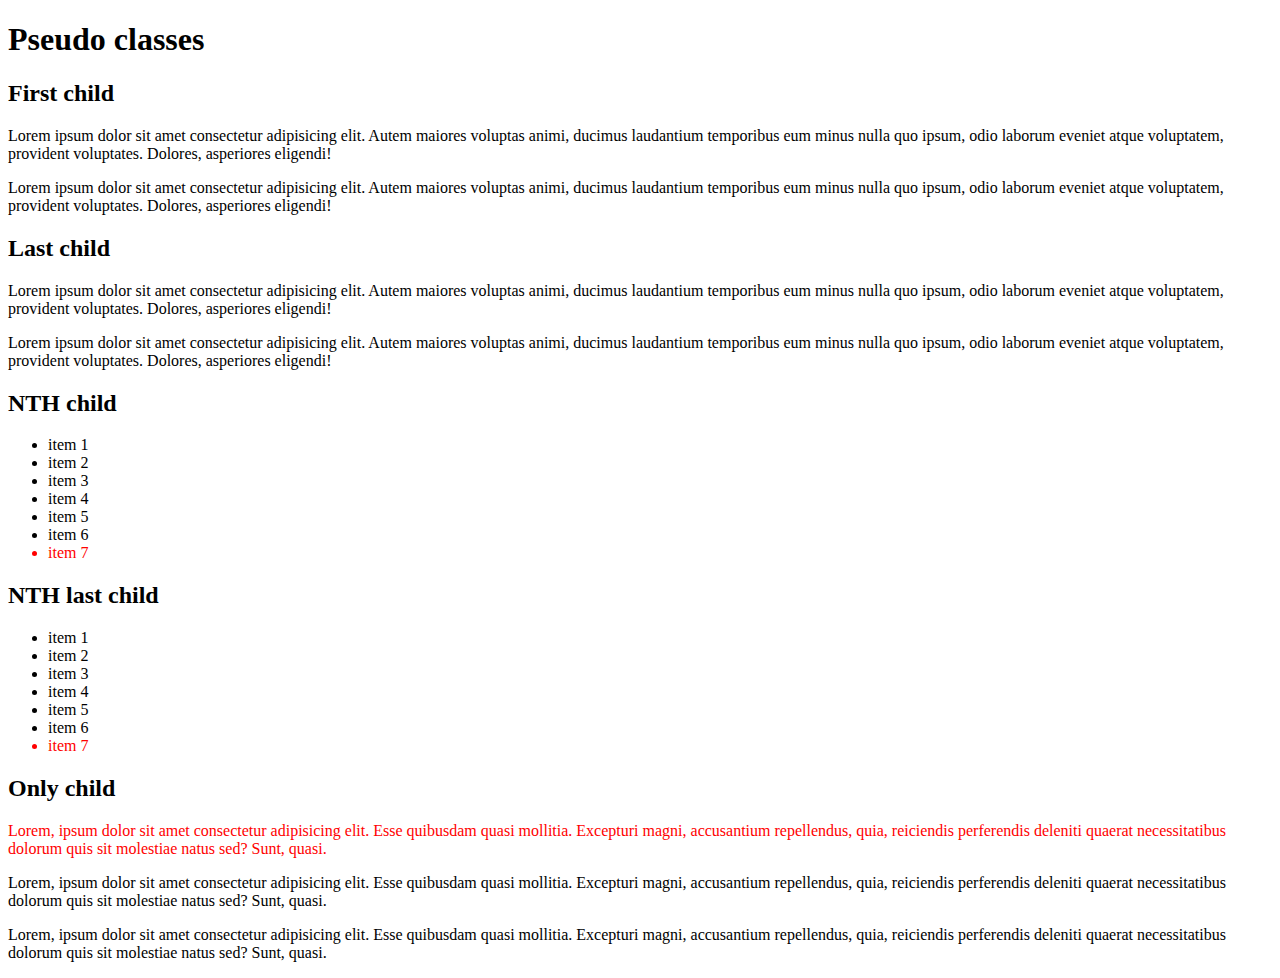
<file: 01-pseudo-classes/index.html>
<!DOCTYPE html>
<html lang="en">
  <head>
    <meta charset="UTF-8" />
    <meta name="viewport" content="width=device-width, initial-scale=1.0" />
    <title>Pseudo classes</title>
    <link rel="stylesheet" href="style.css">
  </head>
  <body>
    <h1>Pseudo classes</h1>

    <h2>First child</h2>

    <div>
      <p class="padrao">
        Lorem ipsum dolor sit amet consectetur adipisicing elit. Autem maiores
        voluptas animi, ducimus laudantium temporibus eum minus nulla quo ipsum,
        odio laborum eveniet atque voluptatem, provident voluptates. Dolores,
        asperiores eligendi!
      </p>

      <p>
        Lorem ipsum dolor sit amet consectetur adipisicing elit. Autem maiores
        voluptas animi, ducimus laudantium temporibus eum minus nulla quo ipsum,
        odio laborum eveniet atque voluptatem, provident voluptates. Dolores,
        asperiores eligendi!
      </p>

    <h2>Last child</h2>

    <div>
      <p>
        Lorem ipsum dolor sit amet consectetur adipisicing elit. Autem maiores
        voluptas animi, ducimus laudantium temporibus eum minus nulla quo ipsum,
        odio laborum eveniet atque voluptatem, provident voluptates. Dolores,
        asperiores eligendi!
      </p>

      <p>
        Lorem ipsum dolor sit amet consectetur adipisicing elit. Autem maiores
        voluptas animi, ducimus laudantium temporibus eum minus nulla quo ipsum,
        odio laborum eveniet atque voluptatem, provident voluptates. Dolores,
        asperiores eligendi!
      </p>
    </div>

    <h2>NTH child</h2>

    <ul>
        <li>item 1</li>
        <li>item 2</li>
        <li>item 3</li>
        <li>item 4</li>
        <li>item 5</li>
        <li>item 6</li>
        <li>item 7</li>
    </ul>

    <h2>NTH last child</h2>
 
    <ul>
        <li>item 1</li>
        <li>item 2</li>
        <li>item 3</li>
        <li>item 4</li>
        <li>item 5</li>
        <li>item 6</li>
        <li>item 7</li>
    </ul>

    <h2>Only child</h2>

    <div>
        <p>Lorem, ipsum dolor sit amet consectetur adipisicing elit. Esse quibusdam quasi mollitia. Excepturi magni, accusantium repellendus, quia, reiciendis perferendis deleniti quaerat necessitatibus dolorum quis sit molestiae natus sed? Sunt, quasi.</p>
    </div>
    <div>
        <p>Lorem, ipsum dolor sit amet consectetur adipisicing elit. Esse quibusdam quasi mollitia. Excepturi magni, accusantium repellendus, quia, reiciendis perferendis deleniti quaerat necessitatibus dolorum quis sit molestiae natus sed? Sunt, quasi.</p>
        <p>Lorem, ipsum dolor sit amet consectetur adipisicing elit. Esse quibusdam quasi mollitia. Excepturi magni, accusantium repellendus, quia, reiciendis perferendis deleniti quaerat necessitatibus dolorum quis sit molestiae natus sed? Sunt, quasi.</p>
    </div>
</body>
</html>
</file>
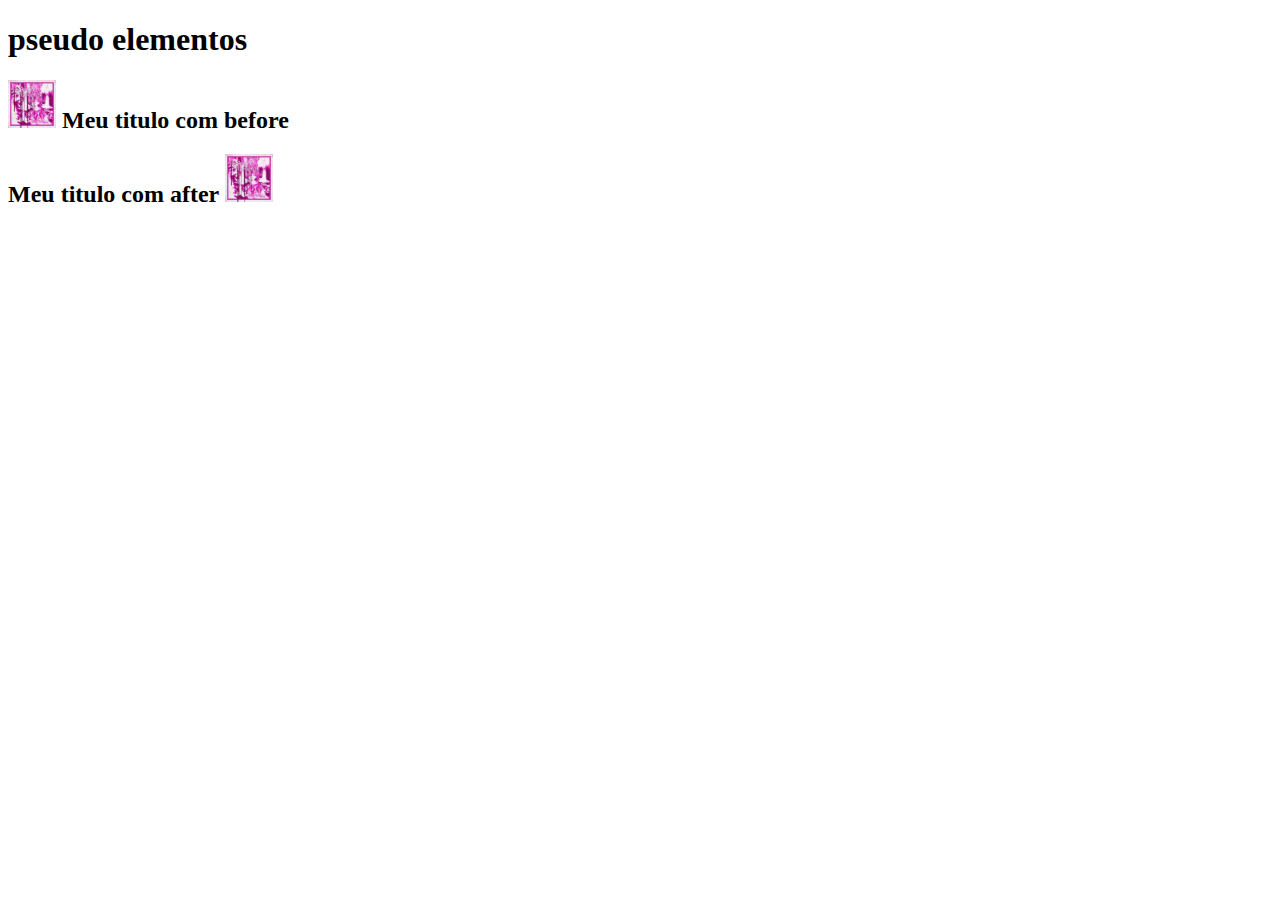
<file: 02-pseudo-elementos/index.html>
<!DOCTYPE html>
<html lang="en">
<head>
    <meta charset="UTF-8">
    <meta name="viewport" content="width=device-width, initial-scale=1.0">
    <title>pseudo elementos</title>
    <link rel="stylesheet" href="style.css">
</head>
<body>
    <h1>pseudo elementos</h1>

    <!-- <p class="first-letter">Lorem ipsum dolor sit amet consectetur adipisicing elit. Iure quas quibusdam possimus ut voluptatum aspernatur animi temporibus deserunt laboriosam inventore autem numquam beatae ipsum, accusamus obcaecati illum, porro aperiam architecto.</p>
    <p class="first-line">Lorem ipsum dolor sit amet consectetur adipisicing elit. Iure quas quibusdam possimus ut voluptatum aspernatur animi temporibus deserunt laboriosam inventore autem numquam beatae ipsum, accusamus obcaecati illum, porro aperiam architecto.</p> -->

    <!-- <ul>
        <li>item 1</li>
        <li>item 2</li>
        <li>item 3</li>
        <li>item 4</li>
    </ul> -->

    <h2 class="before">
        Meu titulo com before
    </h2>
    
    <h2 class="after">
        Meu titulo com after
    </h2>
</body>
</html>
</file>
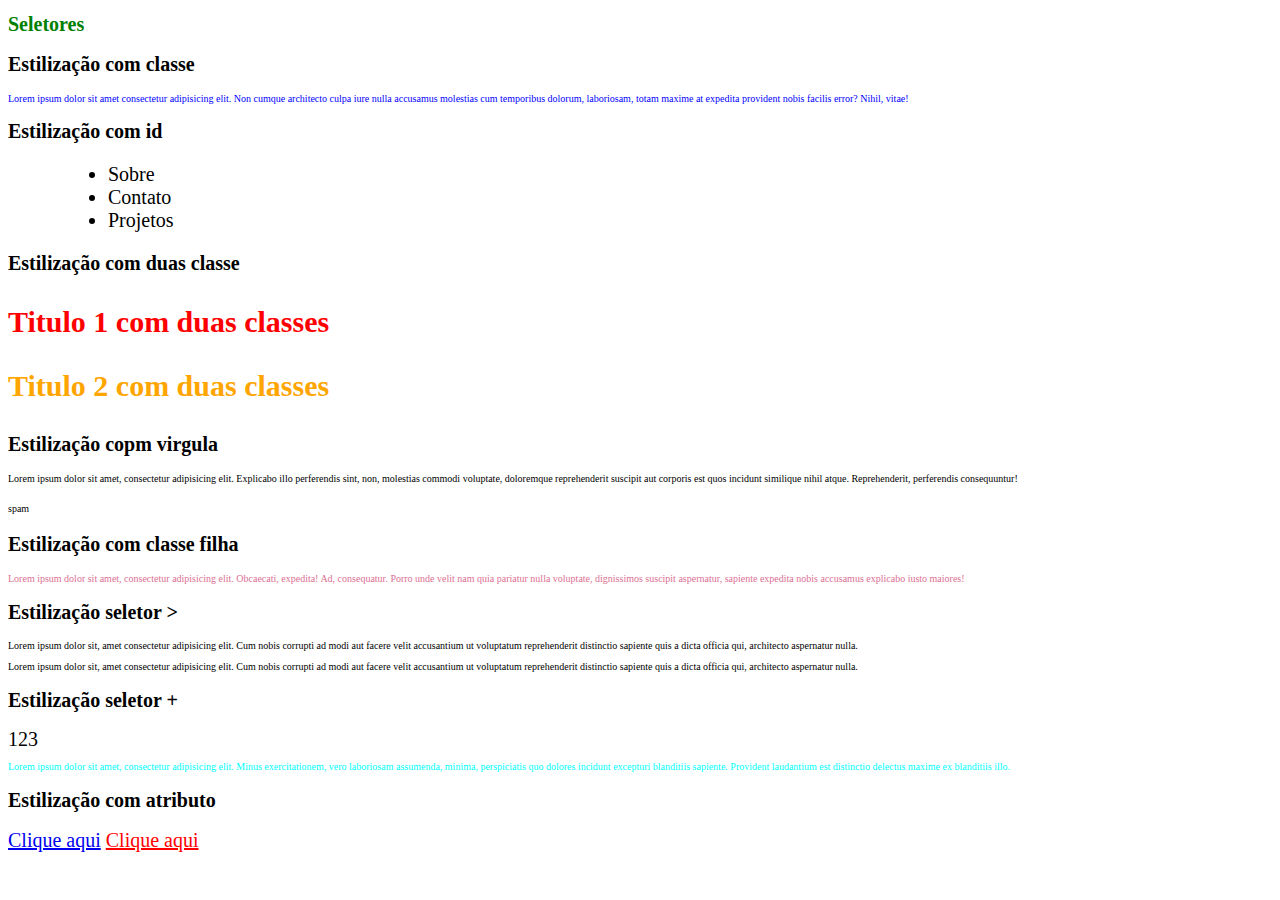
<file: 03-seletores/index.html>
<!DOCTYPE html>
<html lang="en">
<head>
    <meta charset="UTF-8">
    <meta name="viewport" content="width=device-width, initial-scale=1.0">
    <title>Seletores</title>
    <link rel="stylesheet" href="style.css">
</head>
<body>
    <h1>Seletores</h1>

    <h2>Estilização com classe</h2>
    <p class="paragrafo">Lorem ipsum dolor sit amet consectetur adipisicing elit. Non cumque architecto culpa iure nulla accusamus molestias cum temporibus dolorum, laboriosam, totam maxime at expedita provident nobis facilis error? Nihil, vitae!</p>

    <h2>Estilização com id</h2>
    <nav id="menu">
        <ul>
            <li>Sobre</li>
            <li>Contato</li>
            <li>Projetos</li>
        </ul>
    </nav>

    <h2>Estilização com duas classe</h2>
    <h3 class="titulo vermelho">Titulo 1 com duas classes</h3>
    <h3 class="titulo laranja">Titulo 2 com duas classes</h3>

    <h2>Estilização copm virgula</h2>
    <p>Lorem ipsum dolor sit amet, consectetur adipisicing elit. Explicabo illo perferendis sint, non, molestias commodi voluptate, doloremque reprehenderit suscipit aut corporis est quos incidunt similique nihil atque. Reprehenderit, perferendis consequuntur!</p>
    <span>spam</span>

    <h2>Estilização com classe filha</h2>
    <section class="sobre"> 
        <p class="texto">Lorem ipsum dolor sit amet, consectetur adipisicing elit. Obcaecati, expedita! Ad, consequatur. Porro unde velit nam quia pariatur nulla voluptate, dignissimos suscipit aspernatur, sapiente expedita nobis accusamus explicabo iusto maiores!</p>
    </section>

    <h2>Estilização seletor > </h2>

    <div>
        <p>Lorem ipsum dolor sit, amet consectetur adipisicing elit. Cum nobis corrupti ad modi aut facere velit accusantium ut voluptatum reprehenderit distinctio sapiente quis a dicta officia qui, architecto aspernatur nulla.</p>
        <p>Lorem ipsum dolor sit, amet consectetur adipisicing elit. Cum nobis corrupti ad modi aut facere velit accusantium ut voluptatum reprehenderit distinctio sapiente quis a dicta officia qui, architecto aspernatur nulla.</p>
    </div>

    <h2>Estilização seletor +</h2>
    <div>123</div>
    <p>Lorem ipsum dolor sit amet, consectetur adipisicing elit. Minus exercitationem, vero laboriosam assumenda, minima, perspiciatis quo dolores incidunt excepturi blanditiis sapiente. Provident laudantium est distinctio delectus maxime ex blanditiis illo.</p>

    <h2>Estilização com atributo</h2>
    <a href="/" target="_blank">Clique aqui</a>
    <a href="google.com">Clique aqui</a>

</body>
</html>
</file>
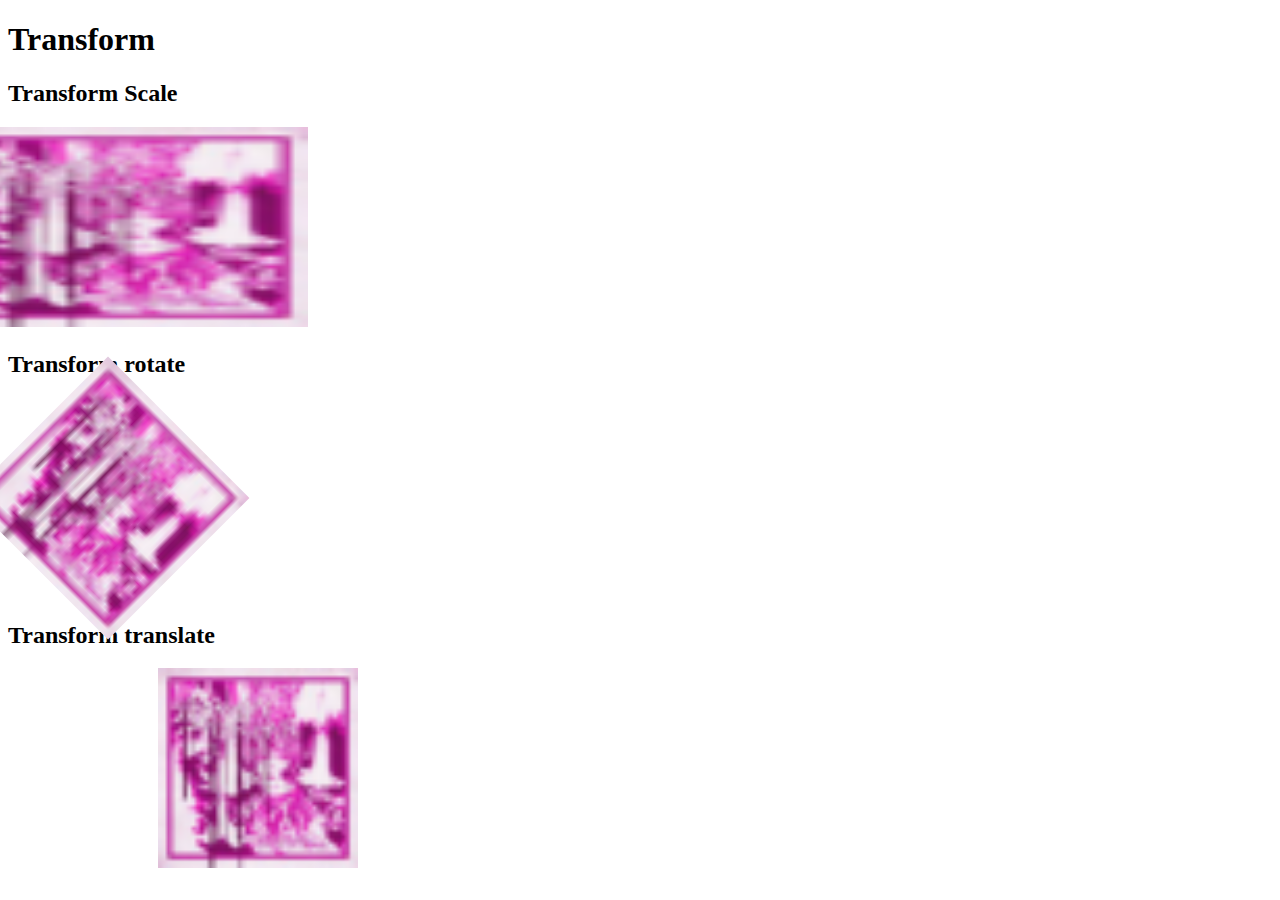
<file: 04-transform/index.html>
<!DOCTYPE html>
<html lang="en">
<head>
    <meta charset="UTF-8">
    <meta name="viewport" content="width=device-width, initial-scale=1.0">
    <title>Transform</title>
    <link rel="stylesheet" href="style.css">
</head>
<body>
    <h1>Transform</h1>

    <h2>Transform Scale</h2>
    <img src="logo.jpg" class="scale">

    <h2>Transform rotate</h2>
    <img src="logo.jpg" class="rotate">

    <h2>Transform translate</h2>
    <img src="logo.jpg" class="translate">
</body>
</html>
</file>
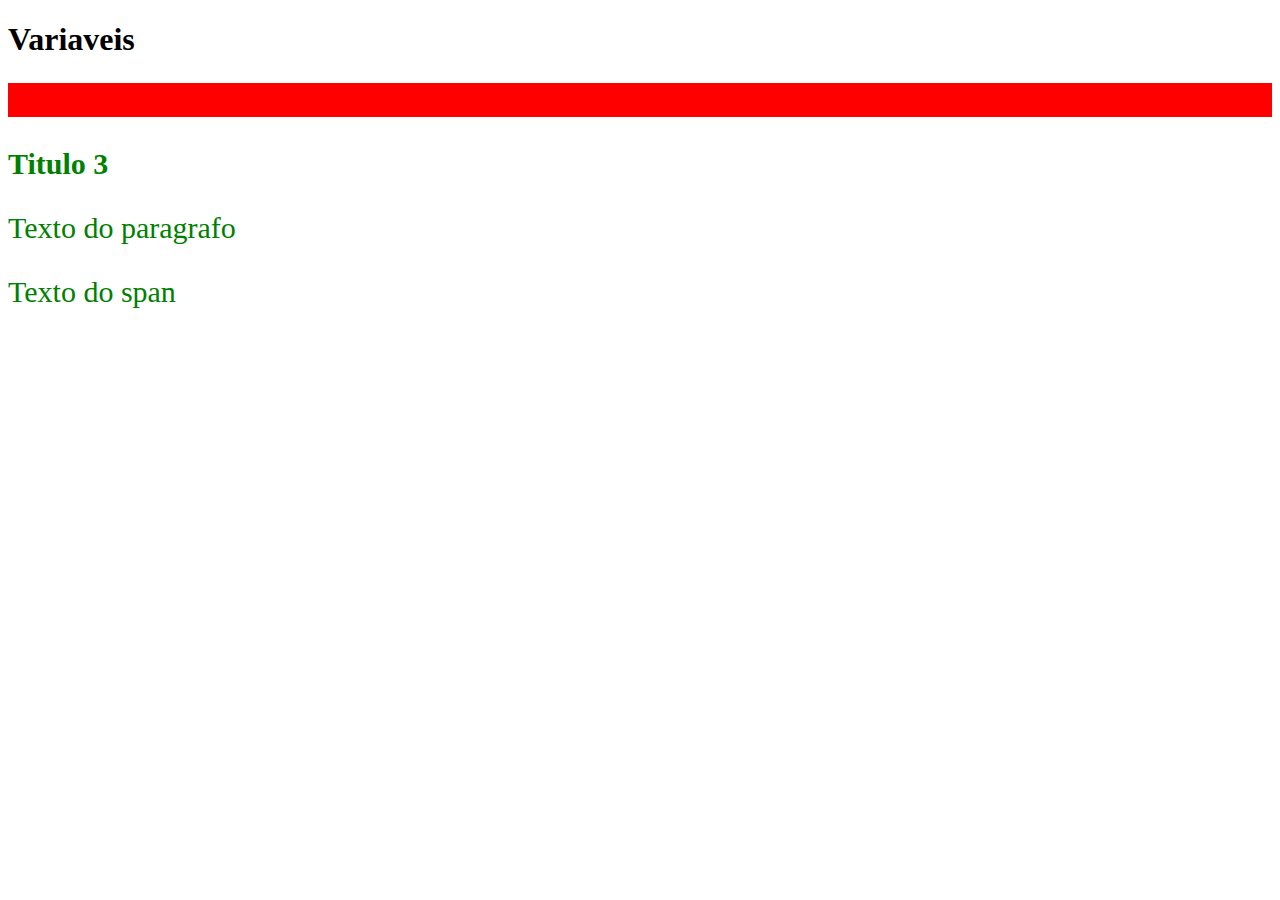
<file: 05-variaveis/index.html>
<!DOCTYPE html>
<html lang="en">
<head>
    <meta charset="UTF-8">
    <meta name="viewport" content="width=device-width, initial-scale=1.0">
    <title>Variaveis</title>
    <link rel="stylesheet" href="style.css">
</head>
<body>
    <h1>Variaveis</h1>

    <h2>Titulo 2</h2>
    <h3>Titulo 3</h3>
    <p>Texto do paragrafo</p>
    <span>Texto do span</span>
</body>
</html>
</file>
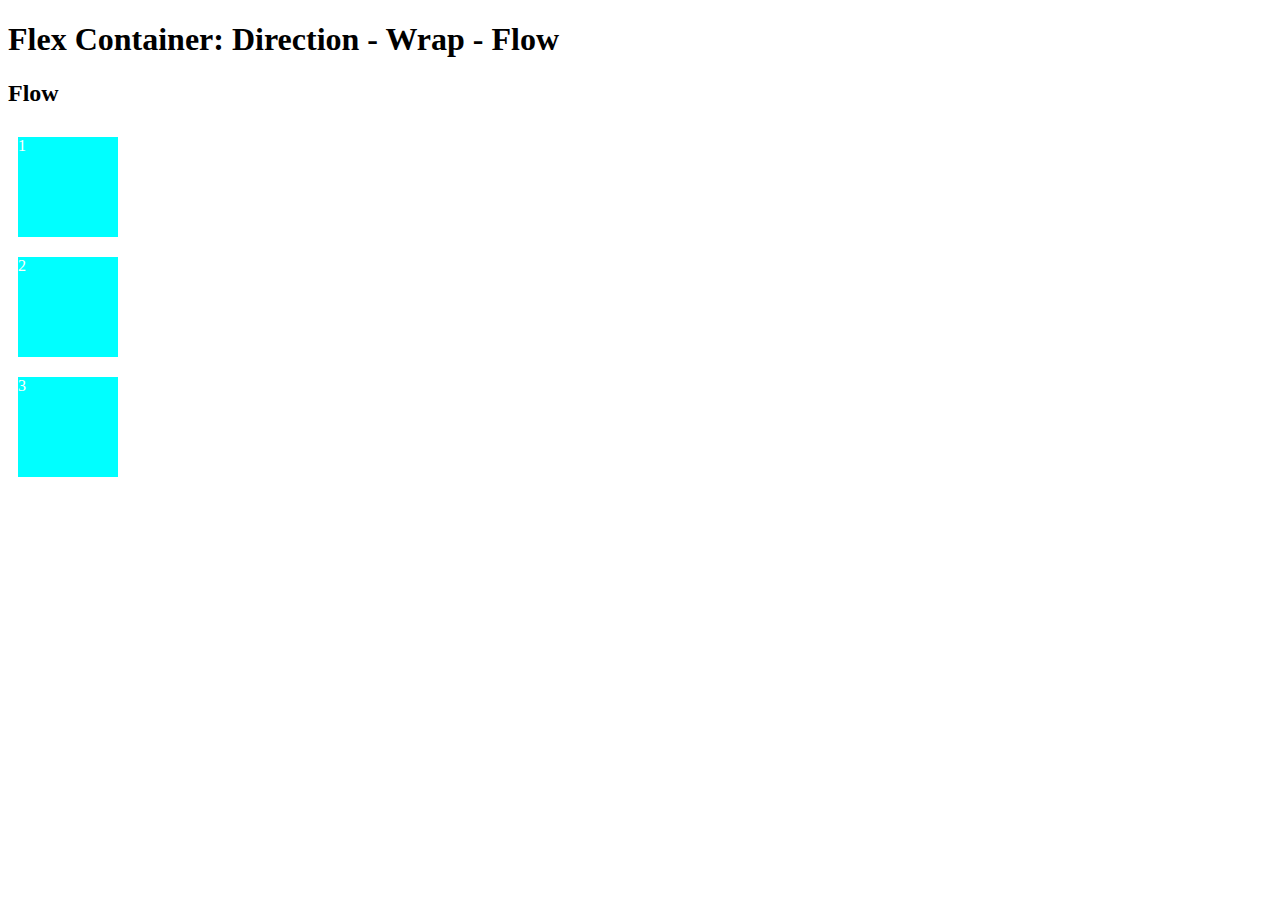
<file: 06-flex-container-parte-1/index.html>
<!DOCTYPE html>
<html lang="en">
<head>
    <meta charset="UTF-8">
    <meta name="viewport" content="width=device-width, initial-scale=1.0">
    <title>Flex Container: Direction - Wrap - Flow</title>
    <link rel="stylesheet" href="style.css">
</head>
<body>
    <h1>Flex Container: Direction - Wrap - Flow</h1>

    <!-- <section>
        <h2>Direction</h2>

        <div class="container direction">
            <div class="item">1</div>
            <div class="item">2</div>
            <div class="item">3</div>
        </div>
    </section> -->

    <!-- <section>
        <h2>Wrap</h2>

        <div class="container wrap">
            <div class="item">1</div>
            <div class="item">2</div>
            <div class="item">3</div>
            <div class="item">4</div>
            <div class="item">5</div>
            <div class="item">6</div>
        </div>
    </section> -->

    <section>
        <h2>Flow</h2>

        <div class="container flow">
            <div class="item">1</div>
            <div class="item">2</div>
            <div class="item">3</div>
        </div>
    </section>


</body>
</html>
</file>
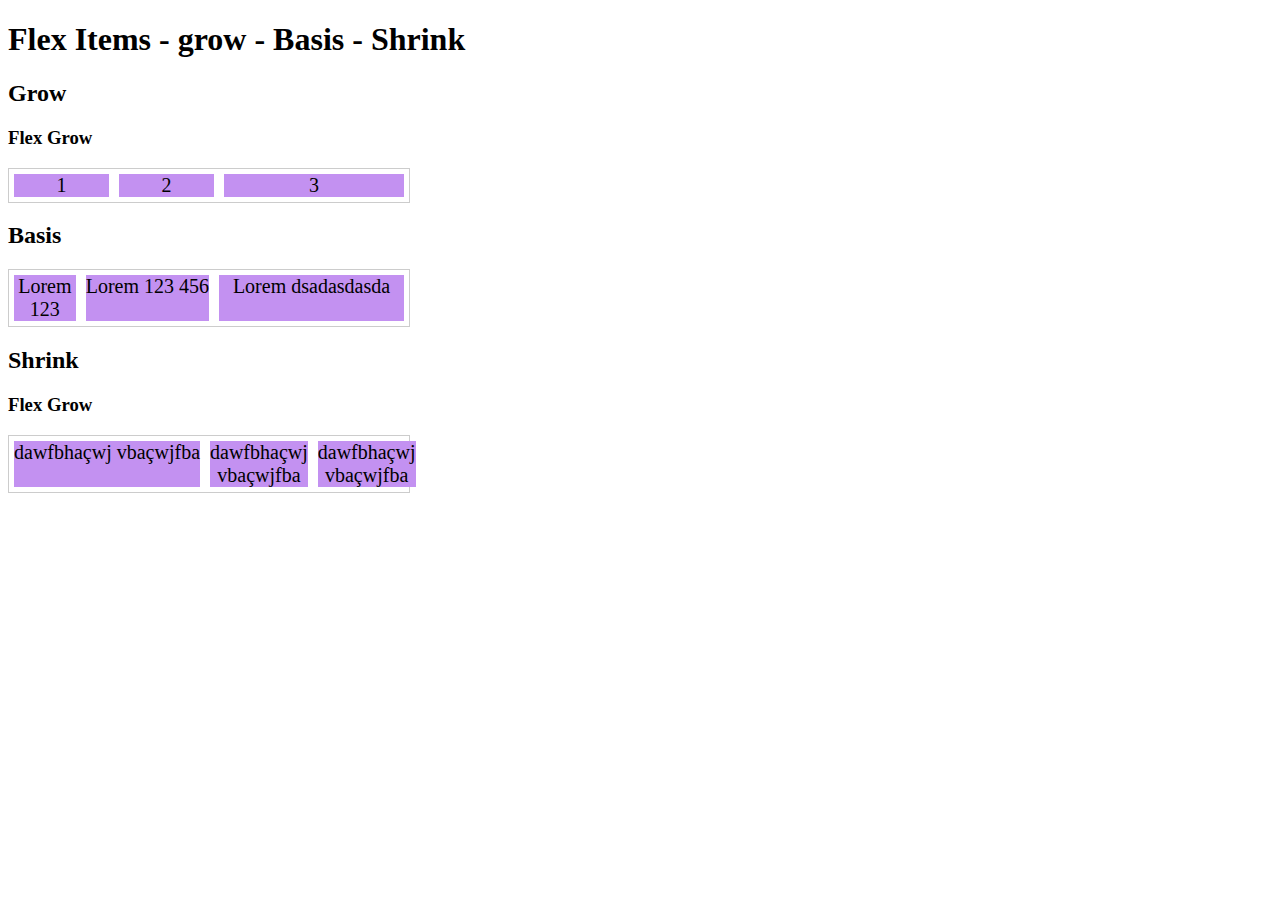
<file: 08-flex-items-parte-1/index.html>
<!DOCTYPE html>
<html lang="en">
<head>
    <meta charset="UTF-8">
    <meta name="viewport" content="width=device-width, initial-scale=1.0">
    <title>Flex Items - grow - Basis - Shrink</title>
    <link rel="stylesheet" href="css/global.css">
    <link rel="stylesheet" href="css/style.css">
</head>
<body>
    <h1>Flex Items - grow - Basis - Shrink</h1>

    <section>
        <h2>Grow</h2>

        <h3>Flex Grow</h3>
        <div class="container">
            <div class="item grow-1">1</div>
            <div class="item grow-1">2</div>
            <div class="item grow-2">3</div>
        </div>
    </section>

    <section>
        <h2>Basis</h2>

        <div class="container">
            <div class="item grow-1 basis-100">Lorem 123</div>
            <div class="item grow-1 basis-200">Lorem 123 456</div>
            <div class="item grow-1 basis-300">Lorem dsadasdasda</div>
        </div>
    </section>

    <section>
        <h2>Shrink</h2>

        <h3>Flex Grow</h3>
        <div class="container shrink ">
            <div class="item  shrink-0"> dawfbhaçwj vbaçwjfba</div>
            <div class="item  shrink-2"> dawfbhaçwj vbaçwjfba</div>
            <div class="item  shrink-3"> dawfbhaçwj vbaçwjfba</div>
        </div>
    </section>
</body>
</html>
</file>
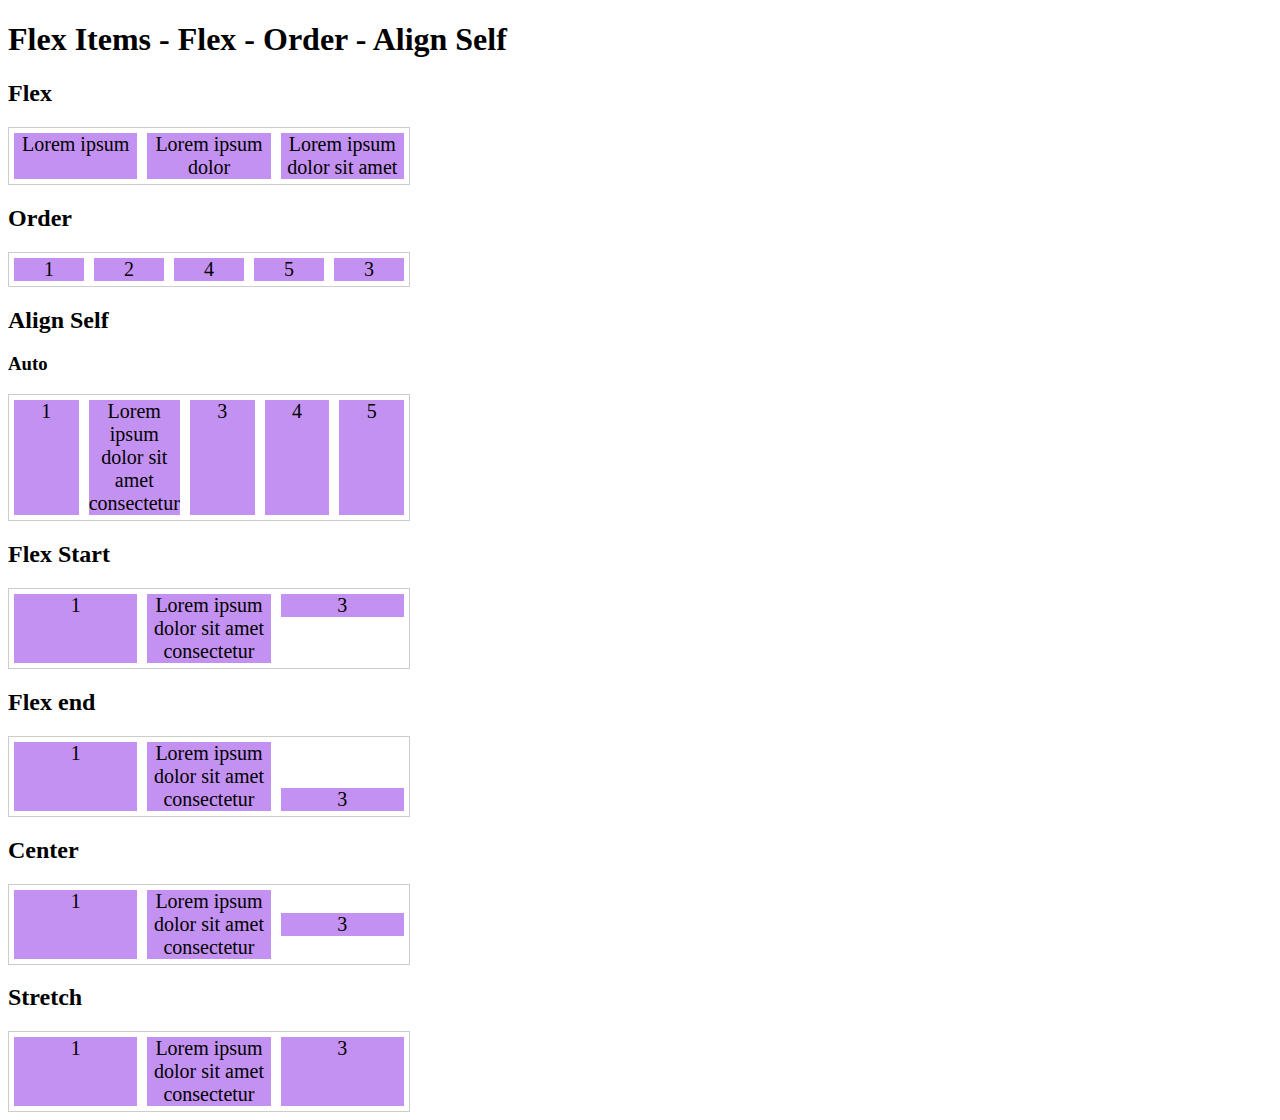
<file: 09-flex-items-parte-2/index.html>
<!DOCTYPE html>
<html lang="en">
<head>
    <meta charset="UTF-8">
    <meta name="viewport" content="width=device-width, initial-scale=1.0">
    <title>Flex Items - Flex - Order - Align Self</title>
    <link rel="stylesheet" href="css/global.css">
    <link rel="stylesheet" href="css/style.css">
</head>
<body>
    <h1>Flex Items - Flex - Order - Align Self</h1>

    <section>
        <h2>Flex</h2>

        <div class="container flex-exemplo wrap">
            <div class="item flex-1">Lorem ipsum</div>
            <div class="item flex-1">Lorem ipsum dolor</div>
            <div class="item flex-1">Lorem ipsum dolor sit amet</div>
        </div>
    </section>

    <section>
        <h2>Order</h2>

        <div class="container order">
            <div class="item item1">1</div>
            <div class="item item2">2</div>
            <div class="item item3">3</div>
            <div class="item item4">4</div>
            <div class="item item5">5</div>
        </div>
    </section>

    <section>
        <h2>Align Self</h2>

        <h3>Auto</h3>
        <div class="container align-self auto">
            <div class="item item1">1</div>
            <div class="item item2">Lorem ipsum dolor sit amet consectetur</div>
            <div class="item item3">3</div>
            <div class="item item4">4</div>
            <div class="item item5">5</div>
        </div>
    </section>

    <section>
        <h2>Flex Start</h2>

        <div class="container align-self start">
            <div class="item item1">1</div>
            <div class="item item2">Lorem ipsum dolor sit amet consectetur</div>
            <div class="item item3">3</div>
        </div>
    </section>

    <section>
        <h2>Flex end</h2>

        <div class="container align-self end">
            <div class="item item1">1</div>
            <div class="item item2">Lorem ipsum dolor sit amet consectetur</div>
            <div class="item item3">3</div>
        </div>
    </section>

    <section>
        <h2>Center</h2>

        <div class="container align-self center">
            <div class="item item1">1</div>
            <div class="item item2">Lorem ipsum dolor sit amet consectetur</div>
            <div class="item item3">3</div>
        </div>
    </section>

    <section>
        <h2>Stretch</h2>

        <div class="container align-self stretch">
            <div class="item item1">1</div>
            <div class="item item2">Lorem ipsum dolor sit amet consectetur</div>
            <div class="item item3">3</div>
        </div>
    </section>
</body>
</html>
</file>
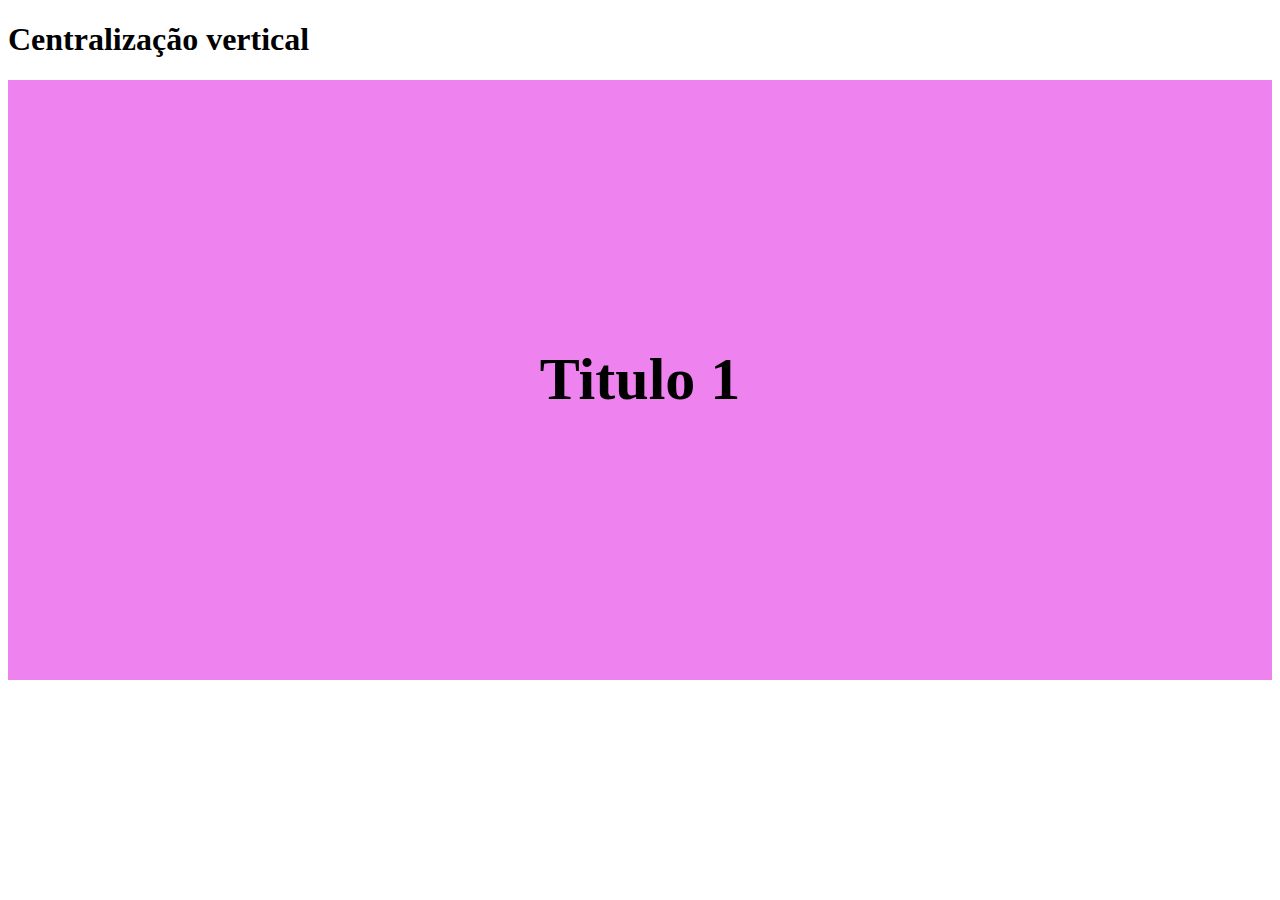
<file: 10-flex-mundo-real-parte-1/index.html>
<!DOCTYPE html>
<html lang="en">
<head>
    <meta charset="UTF-8">
    <meta name="viewport" content="width=device-width, initial-scale=1.0">
    <title>Centralização vertical</title>
    <link rel="stylesheet" href="style.css">
</head>
<body>
    <section>
        <h1>Centralização vertical</h1>

        <div class="flex painel">
            <h2>Titulo 1</h2>
        </div>
    </section>
</body>
</html>
</file>
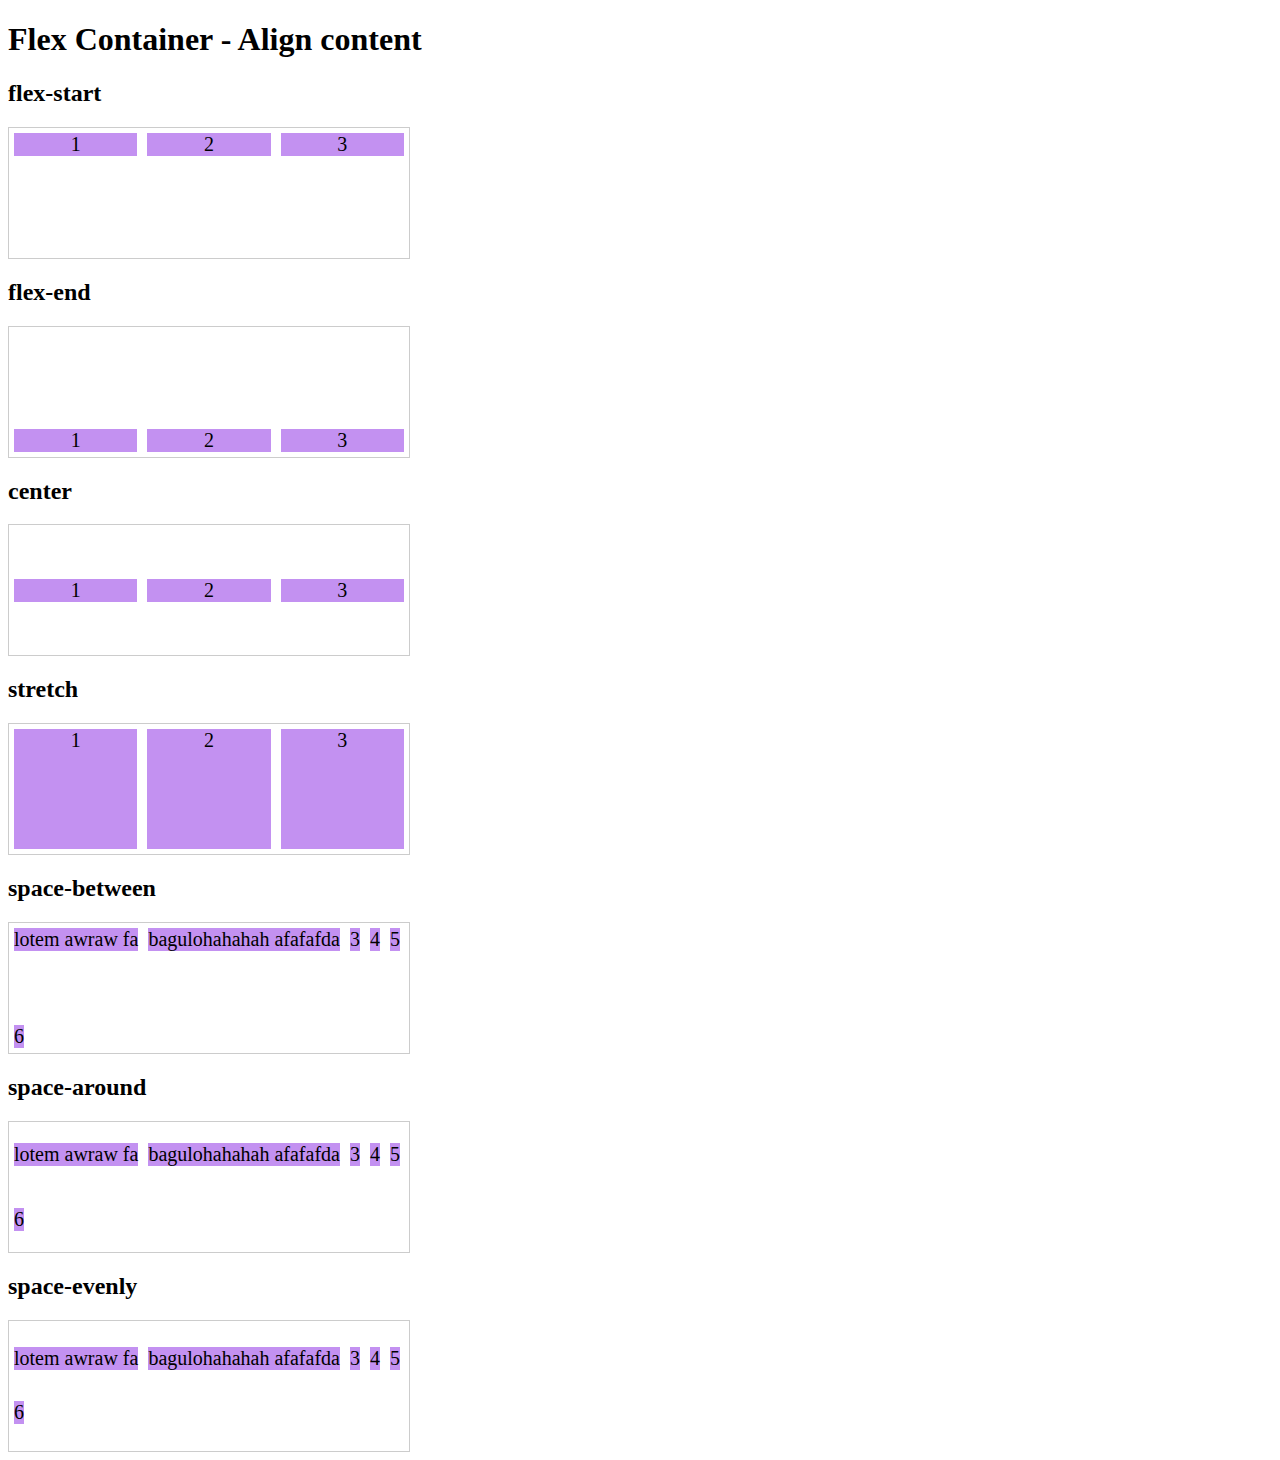
<file: 07-flex-container-parte-2/align-content.html>
<!DOCTYPE html>
<html lang="en">
<head>
    <meta charset="UTF-8">
    <meta name="viewport" content="width=device-width, initial-scale=1.0">
    <title>Flex Container - Align content</title>
    <link rel="stylesheet" href="css/globals.css">
    <link rel="stylesheet" href="css/align-content.css">
</head>
<body>
    <h1>Flex Container - Align content</h1>

    <section>
        <h2>flex-start</h2>

        <div class="container flex-start">
            <div class="item item1">1</div>
            <div class="item item2">2</div>
            <div class="item item3">3</div>
        </div>
    </section>

    <section>
        <h2>flex-end</h2>

        <div class="container flex-end">
            <div class="item item1">1</div>
            <div class="item item2">2</div>
            <div class="item item3">3</div>
        </div>
    </section>

    <section>
        <h2>center</h2>

        <div class="container center">
            <div class="item item1">1</div>
            <div class="item item2">2</div>
            <div class="item item3">3</div>
        </div>
    </section>

    <section>
        <h2>stretch</h2>

        <div class="container stretch">
            <div class="item item1">1</div>
            <div class="item item2">2</div>
            <div class="item item3">3</div>
        </div>
    </section>
    
    <section>
        <h2>space-between</h2>
        
        <div class="container space-between">
            <div class="item item1">lotem awraw fa</div>
            <div class="item item2">bagulohahahah afafafda </div>
            <div class="item item3">3</div>
            <div class="item item1">4</div>
            <div class="item item2">5</div>
            <div class="item item3">6</div>
        </div>
    </section>
    
    <section>
        <h2>space-around</h2>
    
        <div class="container space-around">
            <div class="item item1">lotem awraw fa</div>
            <div class="item item2">bagulohahahah afafafda </div>
            <div class="item item3">3</div>
            <div class="item item1">4</div>
            <div class="item item2">5</div>
            <div class="item item3">6</div>
        </div>
    </section>

    <section>
        <h2>space-evenly</h2>
    
        <div class="container space-evenly">
            <div class="item item1">lotem awraw fa</div>
            <div class="item item2">bagulohahahah afafafda </div>
            <div class="item item3">3</div>
            <div class="item item1">4</div>
            <div class="item item2">5</div>
            <div class="item item3">6</div>
        </div>
    </section>
</body>
</html>
</file>
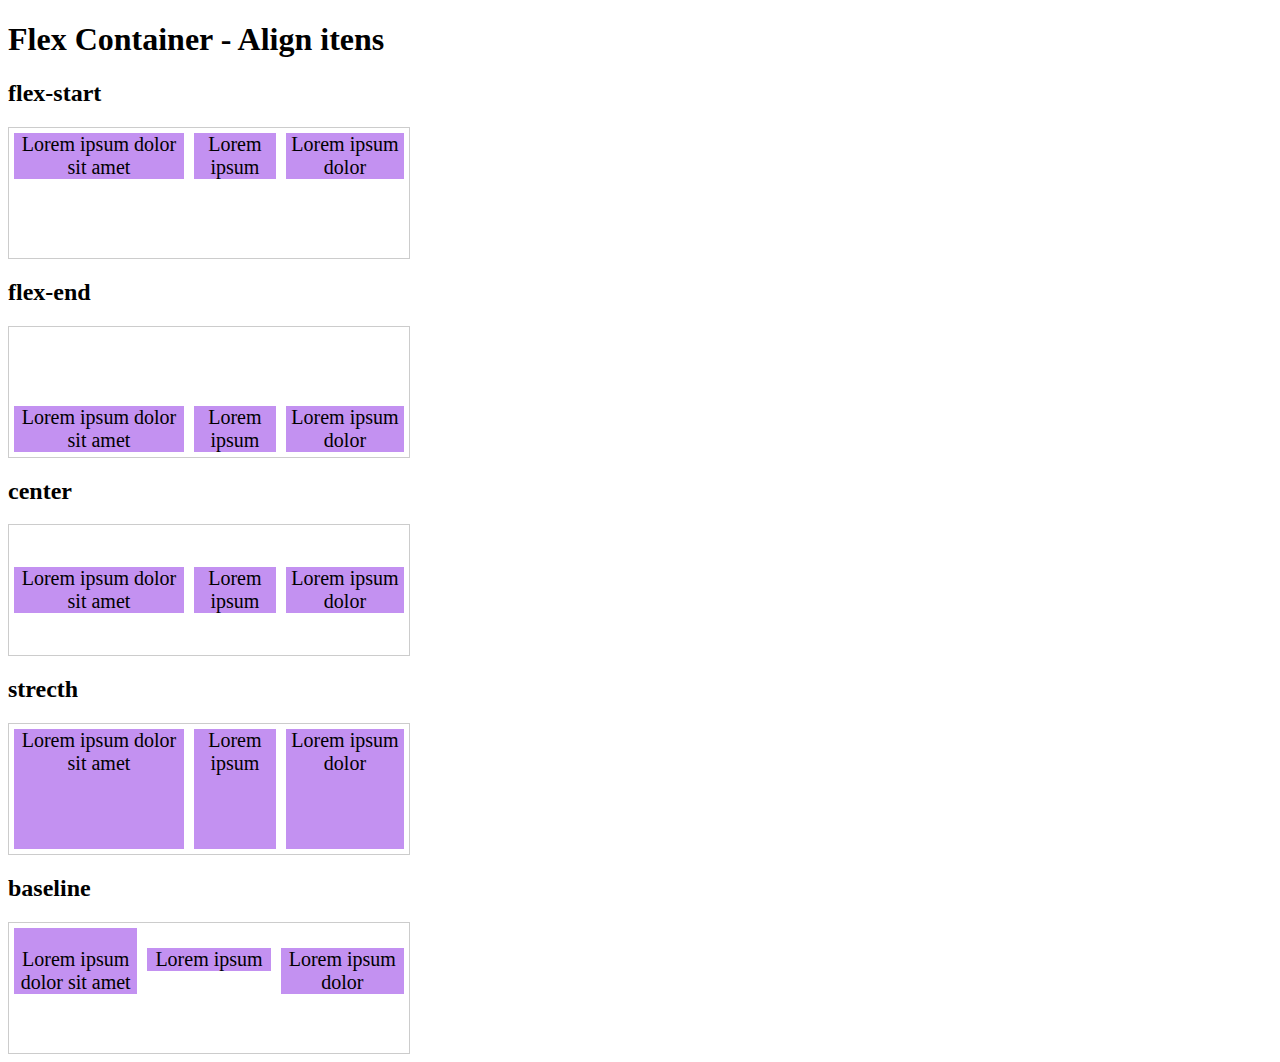
<file: 07-flex-container-parte-2/align-itens.html>
<!DOCTYPE html>
<html lang="en">
<head>
    <meta charset="UTF-8">
    <meta name="viewport" content="width=device-width, initial-scale=1.0">
    <title>Flex Container - Align itens</title>
    <link rel="stylesheet" href="css/globals.css">
    <link rel="stylesheet" href="css/align-itens.css">
</head>
<body>
    <h1>Flex Container - Align itens</h1>

    <section>
        <h2>flex-start</h2>

        <div class="container flex-start">
            <div class="item item1">Lorem ipsum dolor sit amet</div>
            <div class="item item2">Lorem ipsum</div>
            <div class="item item3">Lorem ipsum dolor</div>
        </div>
    </section>

    <section>
        <h2>flex-end</h2>

        <div class="container flex-end">
            <div class="item item1">Lorem ipsum dolor sit amet</div>
            <div class="item item2">Lorem ipsum</div>
            <div class="item item3">Lorem ipsum dolor</div>
        </div>
    </section>

    <section>
        <h2>center</h2>

        <div class="container center">
            <div class="item item1">Lorem ipsum dolor sit amet</div>
            <div class="item item2">Lorem ipsum</div>
            <div class="item item3">Lorem ipsum dolor</div>
        </div>
    </section>

    <section>
        <h2>strecth</h2>

        <div class="container stretch">
            <div class="item item1">Lorem ipsum dolor sit amet</div>
            <div class="item item2">Lorem ipsum</div>
            <div class="item item3">Lorem ipsum dolor</div>
        </div>
    </section>

    <section>
        <h2>baseline</h2>

        <div class="container baseline">
            <div class="item item1">Lorem ipsum dolor sit amet</div>
            <div class="item item2">Lorem ipsum</div>
            <div class="item item3">Lorem ipsum dolor</div>
        </div>
    </section>
</body>
</html>
</file>
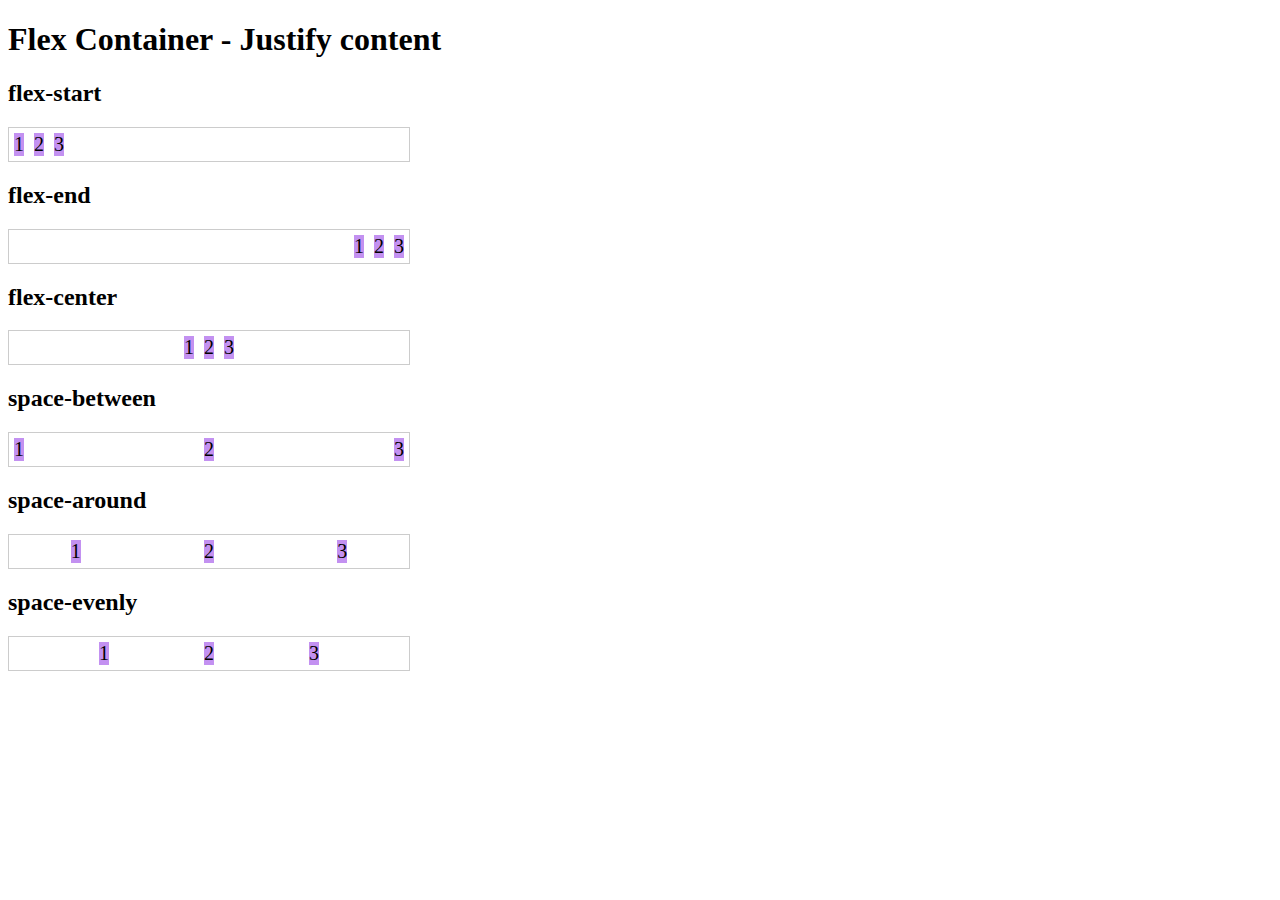
<file: 07-flex-container-parte-2/justify-content.html>
<!DOCTYPE html>
<html lang="en">
<head>
    <meta charset="UTF-8">
    <meta name="viewport" content="width=device-width, initial-scale=1.0">
    <title>Flex Container - Justify content</title>
    <link rel="stylesheet" href="css/globals.css">
    <link rel="stylesheet" href="css/justify-content.css">
</head>
<body>
    <h1>Flex Container - Justify content</h1> 
    
    <section>
        <h2>flex-start</h2>

        <div class="container flex-start">
            <div class="item item1">1</div>
            <div class="item item2">2</div>
            <div class="item item3">3</div>
        </div>
    </section>

    <section>
        <h2>flex-end</h2>

        <div class="container flex-end">
            <div class="item item1">1</div>
            <div class="item item2">2</div>
            <div class="item item3">3</div>
        </div>
    </section>

    <section>
        <h2>flex-center</h2>

        <div class="container center">
            <div class="item item1">1</div>
            <div class="item item2">2</div>
            <div class="item item3">3</div>
        </div>
    </section>

    <section>
        <h2>space-between</h2>

        <div class="container space-between">
            <div class="item item1">1</div>
            <div class="item item2">2</div>
            <div class="item item3">3</div>
        </div>
    </section>

    <section>
        <h2>space-around</h2>

        <div class="container space-around">
            <div class="item item1">1</div>
            <div class="item item2">2</div>
            <div class="item item3">3</div>
        </div>
    </section>

    <section>
        <h2>space-evenly</h2>

        <div class="container space-evenly">
            <div class="item item1">1</div>
            <div class="item item2">2</div>
            <div class="item item3">3</div>
        </div>
    </section>
</body>
</html>
</file>
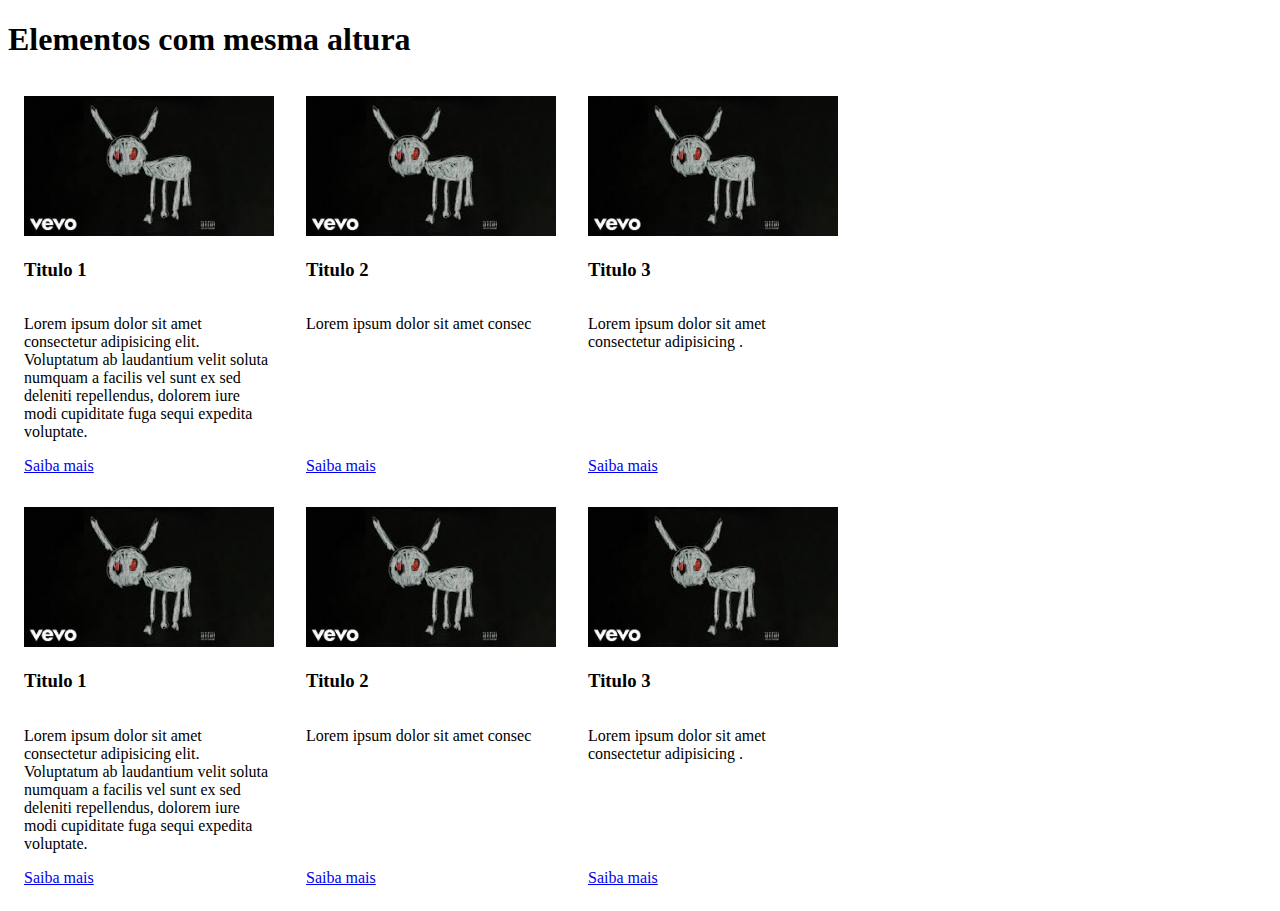
<file: 10-flex-mundo-real-parte-1/altura-igual.html>
<!DOCTYPE html>
<html lang="en">
<head>
    <meta charset="UTF-8">
    <meta name="viewport" content="width=device-width, initial-scale=1.0">
    <title>Elementos com mesma altura</title>
    <link rel="stylesheet" href="altura-igual.css">

    <!-- <style>
        .coluna {
            float: left;
            width: 200px;
        }

        img {
            max-width: 100%;
        }
    </style> -->
</head>
<body>
    <section>
        <h1>Elementos com mesma altura</h1>
        <div class="flex">
            <div class="coluna">

                <a href="#">
                    <img src="image.jpg" alt="imagem">
                </a>

                <h3>Titulo 1</h3>
                <p>Lorem ipsum dolor sit amet consectetur adipisicing elit. Voluptatum ab laudantium velit soluta numquam a facilis vel sunt ex sed deleniti repellendus, dolorem iure modi cupiditate fuga sequi expedita voluptate.</p>

                <a class="botao" href="#">Saiba mais</a>
            </div>
            <div class="coluna">

                <a href="#">
                    <img src="image.jpg" alt="imagem">
                </a>

                <h3>Titulo 2</h3>
                <p>Lorem ipsum dolor sit amet consec</p>

                <a class="botao" href="#">Saiba mais</a>
            </div>
            <div class="coluna">

                <a href="#">
                    <img src="image.jpg" alt="imagem">
                </a>

                <h3>Titulo 3</h3>
                <p>Lorem ipsum dolor sit amet consectetur adipisicing .</p>

                <a class="botao" href="#">Saiba mais</a>
            </div>

            <div class="coluna">

                <a href="#">
                    <img src="image.jpg" alt="imagem">
                </a>

                <h3>Titulo 1</h3>
                <p>Lorem ipsum dolor sit amet consectetur adipisicing elit. Voluptatum ab laudantium velit soluta numquam a facilis vel sunt ex sed deleniti repellendus, dolorem iure modi cupiditate fuga sequi expedita voluptate.</p>

                <a class="botao" href="#">Saiba mais</a>
            </div>
            <div class="coluna">

                <a href="#">
                    <img src="image.jpg" alt="imagem">
                </a>

                <h3>Titulo 2</h3>
                <p>Lorem ipsum dolor sit amet consec</p>

                <a class="botao" href="#">Saiba mais</a>
            </div>
            <div class="coluna">

                <a href="#">
                    <img src="image.jpg" alt="imagem">
                </a>

                <h3>Titulo 3</h3>
                <p>Lorem ipsum dolor sit amet consectetur adipisicing .</p>

                <a class="botao" href="#">Saiba mais</a>
            </div>
        </div>
    </section>
</body>
</html>
</file>
<file: 01-pseudo-classes/style.css>
/* seletor:pseudo-classe { */
    /* propriedade: valor; */
/* } */

/* p:first-child {
    color: aquamarine;
}

p:last-child {
    color: blueviolet;
}

p:not(.padrao) {
    color: yellow;
}*/

/* li:nth-child(n+2):nth-child(-n+5){
    color: red;
} */

li:nth-last-child(1){
    color: red;
}

p:only-child{
    color: red;
}
</file>
<file: 02-pseudo-elementos/style.css>
/* seletor:pseudo-elemento {
    propriedade: valor;
} */

.first-line::first-line {
    color: coral;
}
.first-line::first-letter {
    color: blue;
}
.first-letter::first-letter {
    color: coral;
}

li::marker{
    color: red;
    font-size: 23px;
}

.after::after {
    content: "";
    background: url(logo.jpg) center center no-repeat;
    display: inline-block;
    width: 48px;
    height: 48px;
}

.before::before {
    content: url(logo.jpg);
}
</file>
<file: 03-seletores/style.css>
h1 {
    color: green;
}

.paragrafo {
    color: blue;
}

#menu {
    margin-left: 100px;
}

*{
    padding: 0;
    font-size: 20px;
}

.titulo {
    font-size: 30px;
}

.titulo.laranja {
    color: orange;
}

.titulo.vermelho {
    color: red;
}

p, span {
    font-size: 10px;
}

.sobre .texto {
    color: palevioletred;
}

/* div > p {
    color: aqua;
} */

div + p {
    color: aqua;
}

a[href="google.com"]{
    color: red;
}
</file>
<file: 04-transform/style.css>
img {
    width: 200px;
}

img.scale {
    transform: scalex(2);
}

img.rotate {
    transform: rotate(45deg);
}

img.translate {
    transform: translatex(150px);
}
</file>
<file: 05-variaveis/style.css>
:root{
    --cor-padrao: green;
    --tamanho-de-fonte-padrao: 30px;
}

h2{
    --cor-padrao: red;

    color: var(--cor-padrao, red);
    font-size: var(--tamanho-de-fonte-padrao, 20px);
    background-color: var(--cor-padrao);
}

h3{
    color: var(--cor-padrao, red);
    font-size: var(--tamanho-de-fonte-padrao, 20px);
}

p{
    color: var(--cor-padrao, red);
    font-size: var(--tamanho-de-fonte-padrao, 20px);
}

span{
    color: var(--cor-padrao, red);
    font-size: var(--tamanho-de-fonte-padrao, 20px);
}
</file>
<file: 06-flex-container-parte-1/style.css>
.container {
    display: flex;
    flex-flow: column wrap;
}

.container div {
    background-color: aqua;
    color: white;
    height: 100px;
    width: 100px;
    margin: 10px;
}
</file>
<file: 08-flex-items-parte-1/css/global.css>
.container {
    display: flex;
    max-width: 400px;
    border: 1px solid #ccc;
}

.item {
    background-color: rgb(195, 145, 241);
    font-size: 20px;
    margin: 5px;
    text-align: center;
}

.justify-content .item1,
.justify-content .item3 {
    width: 80px;
}
</file>
<file: 08-flex-items-parte-1/css/style.css>
.grow-0 {
    flex-grow: 0;
}

.grow-1 {
    flex-grow: 1;
}

.grow-2 {
    flex-grow: 2;
}

.grow-3 {
    flex-grow: 3;
}

.basis-auto {
    flex-basis: auto;
}

.basis-0 {
    flex-basis: 0;
}

.basis-100 {
    flex-basis: 100px;
}

.basis-200 {
    flex-basis: 200px;
}

.basis-300 {
    flex-basis: 300px;
}

.shrink-1 {
    flex-shrink: 1;
}

.shrink-2 {
    flex-shrink: 2;
}

.shrink-3 {
    flex-shrink: 3;
}

.shrink-0 {
    flex-shrink: 0;
}


.wrap {
    flex-wrap: wrap;
}
</file>
<file: 09-flex-items-parte-2/css/global.css>
.container {
    display: flex;
    max-width: 400px;
    border: 1px solid #ccc;
}

.item {
    background-color: rgb(195, 145, 241);
    font-size: 20px;
    margin: 5px;
    text-align: center;
    flex: 1;
}
</file>
<file: 09-flex-items-parte-2/css/style.css>
.flex-0 {
    /* flex-grow, flex-shrink, flex-basis */
    flex: 0;
}

.flex-1 {
    flex: 1;
}

.flex {
    flex-grow: 0;
    flex-shrink: 1;
    flex-basis: 0;
}

.wrap {
    flex-wrap: wrap;
}

.order .item3 {
    order: 1;
}

.align-self .item5 {
    align-self: auto;
}

.align-self.start .item3 {
    align-self: flex-start;
}

.align-self.end .item3 {
    align-self: flex-end;
}

.align-self.center .item3 {
    align-self: center;
}

.align-self.stretch .item3 {
    align-self: stretch;
}
</file>
<file: 10-flex-mundo-real-parte-1/style.css>
.flex { 
    height: 600px;
    width: 100%;
    background-color: violet;
    display: flex;
    justify-content: center;
    align-items: center;
}

.flex h2 {
    font-size: 60px;
}
</file>
<file: 07-flex-container-parte-2/css/globals.css>
.container {
    display: flex;
    max-width: 400px;
    border: 1px solid #ccc;
}

.item {
    background-color: rgb(195, 145, 241);
    font-size: 20px;
    margin: 5px;
    text-align: center;
}

.justify-content .item1,
.justify-content .item3 {
    width: 80px;
}
</file>
<file: 07-flex-container-parte-2/css/align-content.css>
.container {
    height: 130px;
    flex-wrap: wrap; 
}

.flex-start .item,
.flex-end .item,
.center .item,
.stretch .item {
    flex: 1;
}

.flex-start {
    align-content: flex-start;
}

.flex-end {
    align-content: flex-end;
}

.center {
    align-content: center;
}

.stretch {
    align-content: stretch;
}

.space-between {
    align-content: space-between;
}

.space-around {
    align-content: space-around;
}

.space-evenly {
    align-content: space-evenly;
}
</file>
<file: 07-flex-container-parte-2/css/align-itens.css>
.container {
    height: 130px;
}

.flex-start {
    align-items: flex-start;
}

.flex-end {
    align-items: flex-end;
}

.center {
    align-items: center;
}

.strecth {
    align-items: stretch;
}

.baseline {
    align-items: baseline;
}

.baseline .item{
    flex: 1;
}

.baseline .item:first-child {
    padding-top: 20px;
}
</file>
<file: 07-flex-container-parte-2/css/justify-content.css>
.flex-start {
    justify-content: flex-start;
}

.flex-end {
    justify-content: flex-end;
}

.center {
    justify-content: center;
}

.space-between {
    justify-content: space-between;
}

.space-around {
    justify-content: space-around;
}

.space-evenly {
    justify-content: space-evenly;
}
</file>
<file: 10-flex-mundo-real-parte-1/altura-igual.css>
.flex {
    display: flex;
    width: 960px;
    max-width: 100%;
    flex-wrap: wrap;
}

.flex img {
    max-width: 100%;
}

.coluna {
    display: flex;
    flex-direction: column;
    flex: 0 1 250px;
    margin: 1em;
}

.botao {
    align-self: flex-start;
    margin-top: auto;
}
</file>
